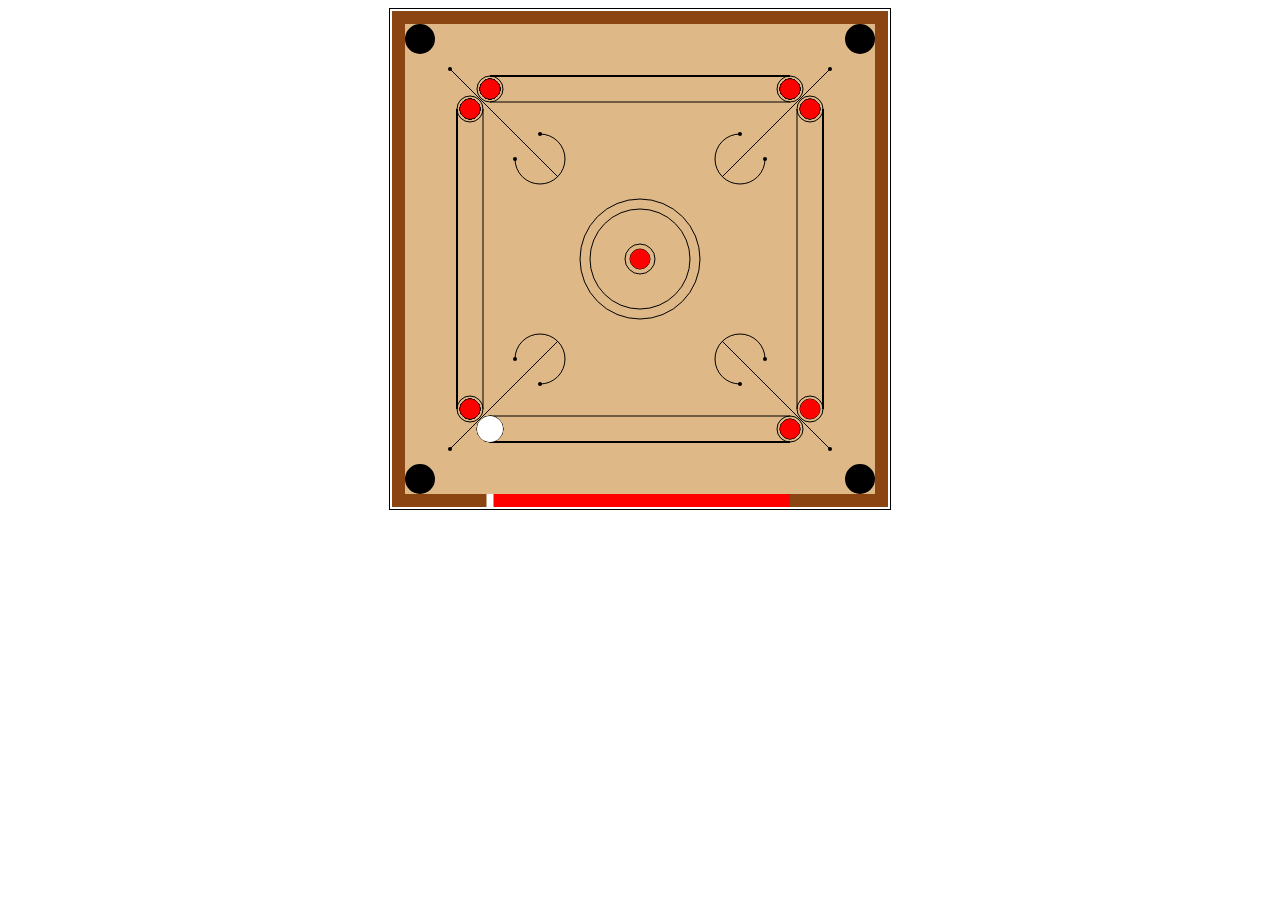
<file: carrom.html>
<!DOCTYPE HTML>
<html>
<head>
<title>Carromboard</title>
</head>

<body id="carrom">
	<center><canvas id="myCanvas" height="500" width="500" style="border:1px solid;"></canvas></center>
	
<script type="text/javascript">
		var canvas = document.getElementById('myCanvas');
		var ctx = canvas.getContext('2d');
		var carromSize=500;
		var margin=15;
		var holeRad=15;
		var stripeSize=26;
		var stripeDist=80;
		var INTERVAL=20;
		var stateChanged = true;
		var inMotion = false;
		var strikerSelected = false;
		var directionSelected = false;
		var powerSelected = false;
		var motionVarInitialized = false;
		var delX, delY, dx, dy, frictX, frictY, friction = 0.1;
		
		function drawCarromBoard() {
		if(canvas.getContext){
			
			ctx.fillStyle = "#FFFFFF";	//Rectangle
			ctx.fillRect(0,0,500,500);
			ctx.fillStyle = "#8B4513";
			ctx.fillRect(2,2,496,496);
			ctx.fillStyle = "#DEB887";
			ctx.fillRect(15,15,470,470);
			
			ctx.beginPath();	//4 black circles
			ctx.fillStyle = "#000000";
			ctx.moveTo(30,30);
			ctx.arc(30,30,15,0,Math.PI*2,true);
			ctx.moveTo(470,30);
			ctx.arc(470,30,15,0,Math.PI*2,true);
			ctx.moveTo(30,470);
			ctx.arc(30,470,15,0,Math.PI*2,true);
			ctx.moveTo(470,470);
			ctx.arc(470,470,15,0,Math.PI*2,true);
			ctx.fill();
			
			ctx.beginPath();	//8 circles on stripe
			ctx.moveTo(113,80);
			ctx.arc(100,80,13,0,Math.PI*2,true);
			ctx.moveTo(93,100);
			ctx.arc(80,100,13,0,Math.PI*2,true);
			ctx.moveTo(413,80);
			ctx.arc(400,80,13,0,Math.PI*2,true);
			ctx.moveTo(93,400);
			ctx.arc(80,400,13,0,Math.PI*2,true);
			ctx.moveTo(113,420);
			ctx.arc(100,420,13,0,Math.PI*2,true);
			ctx.moveTo(433,100);
			ctx.arc(420,100,13,0,Math.PI*2,true);
			ctx.moveTo(413,420);
			ctx.arc(400,420,13,0,Math.PI*2,true);
			ctx.moveTo(433,400);
			ctx.arc(420,400,13,0,Math.PI*2,true);
			ctx.stroke();
			
			ctx.beginPath();	//8 red circles
			ctx.fillStyle = "#FF0000";
			ctx.moveTo(100,80);
			ctx.arc(100,80,10,0,Math.PI*2,true);
			ctx.stroke();
			ctx.moveTo(80,100);
			ctx.arc(80,100,10,0,Math.PI*2,true);
			ctx.stroke();
			ctx.moveTo(400,80);
			ctx.arc(400,80,10,0,Math.PI*2,true);
			ctx.stroke();
			ctx.moveTo(80,400);
			ctx.arc(80,400,10,0,Math.PI*2,true);
			ctx.stroke();
			ctx.moveTo(100,420);
			ctx.arc(100,420,10,0,Math.PI*2,true);
			ctx.stroke();
			ctx.moveTo(420,100);
			ctx.arc(420,100,10,0,Math.PI*2,true);
			ctx.stroke();
			ctx.moveTo(400,420);
			ctx.arc(400,420,10,0,Math.PI*2,true);
			ctx.stroke();
			ctx.moveTo(420,400);
			ctx.arc(420,400,10,0,Math.PI*2,true);
			ctx.stroke();
			ctx.fill();
			
			ctx.beginPath();
			ctx.lineWidth = 2;
			ctx.moveTo(100,67);
			ctx.lineTo(400,67);
			ctx.moveTo(100,433);
			ctx.lineTo(400,433);
			ctx.moveTo(67,100);
			ctx.lineTo(67,400);
			ctx.moveTo(433,100);
			ctx.lineTo(433,400);
			ctx.stroke();
			
			ctx.lineWidth = 1;
			ctx.moveTo(100,93);
			ctx.lineTo(400,93);
			ctx.moveTo(100,407);
			ctx.lineTo(400,407);
			ctx.moveTo(93,100);
			ctx.lineTo(93,400);
			ctx.moveTo(407,100);
			ctx.lineTo(407,400);
			
			ctx.moveTo(60,60);
			ctx.lineTo(168,168);
			ctx.moveTo(440,60);
			ctx.lineTo(332,168);
			ctx.moveTo(60,440);
			ctx.lineTo(168,332);
			ctx.moveTo(440,440);
			ctx.lineTo(332,332);
			
			ctx.moveTo(150,125);
			ctx.arc(150,150,25,-Math.PI/2,Math.PI,false);
			ctx.moveTo(350,125);
			ctx.arc(350,150,25,-Math.PI/2,Math.PI*2,true);
			ctx.moveTo(150,375);
			ctx.arc(150,350,25,Math.PI/2,Math.PI,true);
			ctx.moveTo(350,375);
			ctx.arc(350,350,25,Math.PI/2,Math.PI*2,false);
			
			ctx.moveTo(310,250);
			ctx.arc(250,250,60,0,Math.PI*2,true);
			ctx.moveTo(300,250);
			ctx.arc(250,250,50,0,Math.PI*2,true);
			ctx.moveTo(265,250);
			ctx.arc(250,250,15,0,Math.PI*2,true);
			ctx.stroke();
			
			ctx.beginPath();
			ctx.fillStyle = "#FF0000";
			ctx.moveTo(260,250);
			ctx.arc(250,250,10,0,Math.PI*2,true);
			ctx.stroke();
			ctx.fill();
			
			ctx.beginPath();
			ctx.fillStyle = "#000000";
			ctx.moveTo(60,60);
			ctx.arc(60,60,2,0,Math.PI*2,true);
			ctx.moveTo(60,440);
			ctx.arc(60,440,2,0,Math.PI*2,true);
			ctx.moveTo(440,60);
			ctx.arc(440,60,2,0,Math.PI*2,true);
			ctx.moveTo(440,440);
			ctx.arc(440,440,2,0,Math.PI*2,true);
			
			ctx.moveTo(150,125);
			ctx.arc(150,125,2,0,Math.PI*2,true);
			ctx.moveTo(350,125);
			ctx.arc(350,125,2,0,Math.PI*2,true);
			ctx.moveTo(125,150);
			ctx.arc(125,150,2,0,Math.PI*2,true);
			ctx.moveTo(375,150);
			ctx.arc(375,150,2,0,Math.PI*2,true);
			ctx.moveTo(125,350);
			ctx.arc(125,350,2,0,Math.PI*2,true);
			ctx.moveTo(375,350);
			ctx.arc(375,350,2,0,Math.PI*2,true);
			ctx.moveTo(150,375);
			ctx.arc(150,375,2,0,Math.PI*2,true);
			ctx.moveTo(350,375);
			ctx.arc(350,375,2,0,Math.PI*2,true);
			ctx.fill();
			
			ctx.beginPath();
			ctx.rect(100,carromSize-margin,300,margin-2);
			ctx.fillStyle = "#FF0000";
			ctx.fill();
			
		}
		else{
			alert("Canvas not supported in your browser!");
		}
		}
		
		
		function Coin(x,y,r,color){
			this.x=x;
			this.y=y;
			this.r=r;
			this.color = color;
			this.draw = function draw() {
				ctx.beginPath();
				ctx.moveTo(this.x,this.y);
				ctx.fillStyle = this.color;
				ctx.arc(this.x,this.y,this.r,0,Math.PI*2,true);
				ctx.stroke();
				ctx.fill();
				/*ctx.beginPath();
				ctx.moveTo(this.x+this.r/2,this.y);
				ctx.arc(this.x,this.y,this.r/2,0,Math.PI*2,true);
				ctx.stroke();*/
			}
		}
		
		function Powerbar() {
			this.x = 100;
			this.force = 0;
			this.draw = function draw() {
				ctx.beginPath();
				ctx.moveTo(this.x,carromSize);
				ctx.lineTo(this.x,carromSize-margin);
				ctx.lineWidth=7;
				ctx.strokeStyle = "#FFFFFF";
				ctx.stroke();
				ctx.lineWidth=1;
				ctx.strokeStyle = "#000000";
			}
		}
		
		function Direction(x,y) {
			this.x = x;
			this.y = y;
			this.draw = function draw() {
				ctx.beginPath();
				ctx.moveTo(striker.x,striker.y);
				ctx.lineTo(this.x,this.y);
				ctx.lineWidth = 2;
				ctx.stroke();
			}
		}
		
		function updateBoard() {
			
			if(stateChanged == true) {
				
				if(inMotion == true) {
					if(motionVarInitialized == false) {
						delX = Math.abs(direction.x - striker.x);
						delY = Math.abs(direction.y - striker.y);
						powerbar.force = 0.1*(powerbar.x - 100);
						dx = powerbar.force*delX/(delX+delY);
						dy = -powerbar.force*delY/(delX+delY);
						frictX = friction*delX/(delX+delY);
						frictY = -friction*delY/(delX+delY);
						if(direction.x < striker.x) {
							dx = -dx;
							frictX = -frictX;
						}
						motionVarInitialized = true;
					}
					powerbar.force -= friction;
					if(powerbar.force < 0) {
						clearInterval(myVar);
						/*stateChanged = false;
						dx = 0;
						dy = 0;
						delX = 0;
						delY = 0;
						frictX = 0;
						frictY = 0;
						powerbar.force = 0;
						friction = 0;*/
					}
					if((striker.x<margin+2*holeRad && (striker.y<margin+2*holeRad || striker.y>carromSize-margin-2*holeRad)) || (striker.x>carromSize-margin-2*holeRad && (striker.y<margin+2*holeRad || striker.y>carromSize-margin-2*holeRad))) {
						alert("Striker is out of Game");
						clearInterval(myVar);
					}
					if(striker.x+dx-frictX-striker.r<margin || striker.x+dx-frictX+striker.r>carromSize-margin) {
						dx = -dx;
						frictX = -frictX;
					}
					if(striker.y+dy-frictY-striker.r<margin || striker.y+dy-frictY+striker.r>carromSize-margin) {
						dy = -dy;
						frictY = -frictY;
					}
					dx -= frictX;
					dy -= frictY;
					striker.x += dx - frictX;
					striker.y += dy - frictY;
				}
				
				//ctx.clearRect(0,0,500,500);
				drawCarromBoard();
				striker.draw();
				if(inMotion == false)
					direction.draw();
				powerbar.draw();
				//stateChanged = false;
			}
			
		}
		
		function mouseDown(event) {
			var x = event.clientX-canvas.offsetLeft;
			var y = event.clientY-canvas.offsetTop;
			if(x<striker.x+striker.r && x>striker.x-striker.r && y<striker.y+striker.r && y>striker.y-striker.r)
				strikerSelected = true;
			else if(x>margin && x<carromSize-margin && y>margin && y<carromSize-margin)
				directionSelected = true;
			else if(x>100 && x<400 && y>carromSize-margin)
				powerSelected = true;
			stateChanged = true;
		}
		
		function mouseMove(event) {
			var x = event.clientX-canvas.offsetLeft;
			var y = event.clientY-canvas.offsetTop;
			if(strikerSelected==true && x>=100 && x<=400)
				striker.x = x;
			else if(directionSelected==true && x>margin && x<carromSize-margin && y>420 && y<carromSize-margin) {
				var diffX = striker.x-x;
				var diffY = striker.y-y;
				direction.x = striker.x + 2*diffX;
				direction.y = striker.y + 2*diffY;
			}
			else if(powerSelected==true && x>=100 && x<=400) {
				powerbar.x = x;
			}
			stateChanged = true;
		}
		
		function mouseUp() {
			strikerSelected = false;
			directionSelected = false;
			if(powerSelected == true)
				inMotion = true;
			powerSelected = false;
			stateChanged = true;
		}
		
		var striker = new Coin(100,420,13,"#FFFFFF");
		var powerbar = new Powerbar();
		var direction = new Direction(striker.x,striker.y);
		
		canvas.onmousedown=mouseDown;
		canvas.onmousemove=mouseMove;
		canvas.onmouseup=mouseUp;
		
		var myVar = setInterval(updateBoard,INTERVAL);
		
</script>
	
</body>
</html>
</file>
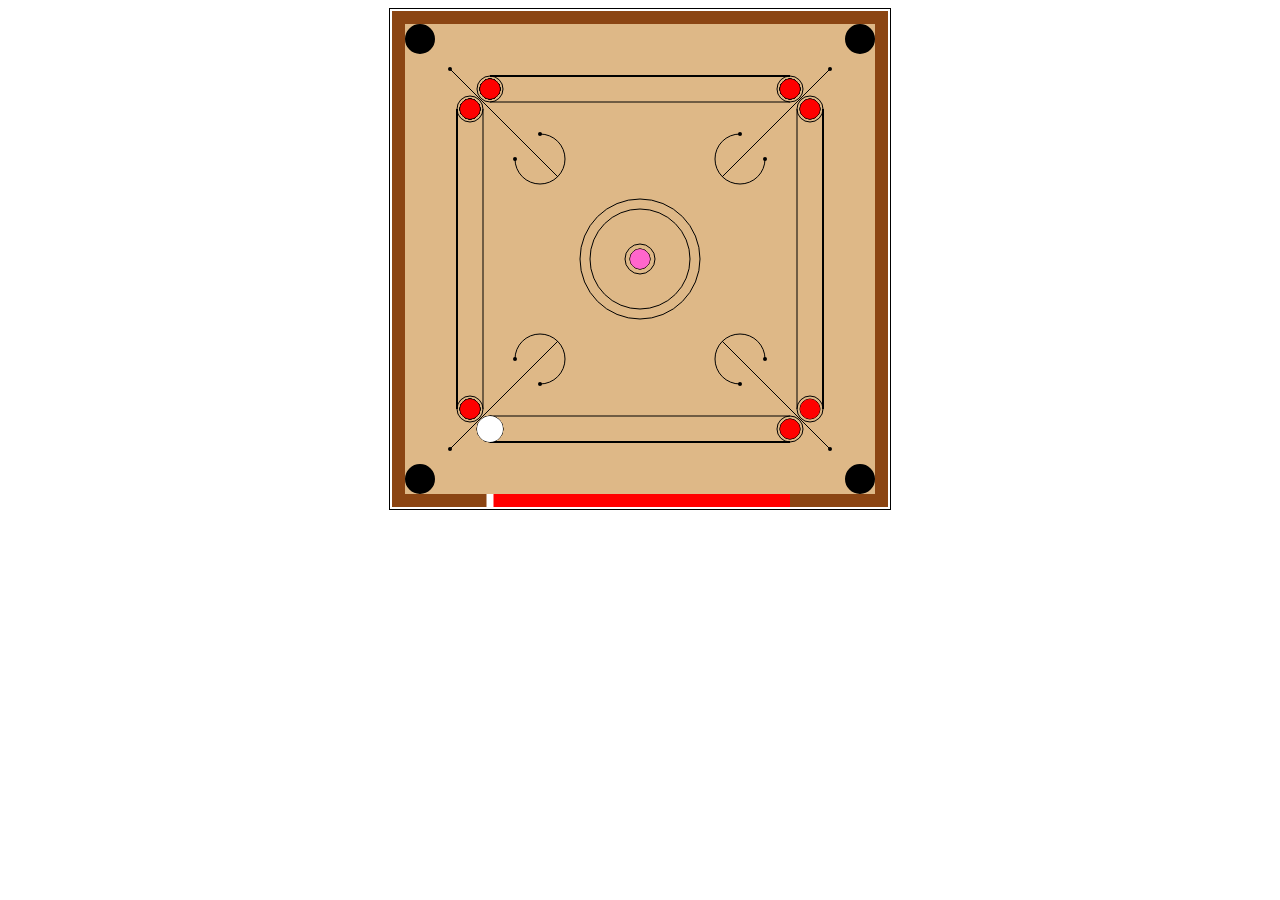
<file: carrom_test.html>
<!DOCTYPE HTML>
<html>
<head>
<title>Carromboard</title>
</head>

<body id="carrom">
	<center><canvas id="myCanvas" height="500" width="500" style="border:1px solid;"></canvas></center>
	
<script type="text/javascript">
		var canvas = document.getElementById('myCanvas');
		var ctx = canvas.getContext('2d');
		var carromSize=500;
		var margin=15;
		var holeRad=15;
		var stripeSize=26;
		var stripeDist=80;
		var INTERVAL=20;
		var stateChanged = true;
		var inMotion = false;
		var strikerSelected = false;
		var directionSelected = false;
		var powerSelected = false;
		var motionVarInitialized = false;
		var collisionOccured = true;
		var delX, delY;//, frictX, frictY, friction = 0.2;
		
		function drawCarromBoard() {
		if(canvas.getContext){
			
			ctx.fillStyle = "#FFFFFF";	//Rectangle
			ctx.fillRect(0,0,500,500);
			ctx.fillStyle = "#8B4513";
			ctx.fillRect(2,2,496,496);
			ctx.fillStyle = "#DEB887";
			ctx.fillRect(15,15,470,470);
			
			ctx.beginPath();	//4 black circles
			ctx.fillStyle = "#000000";
			ctx.moveTo(30,30);
			ctx.arc(30,30,15,0,Math.PI*2,true);
			ctx.moveTo(470,30);
			ctx.arc(470,30,15,0,Math.PI*2,true);
			ctx.moveTo(30,470);
			ctx.arc(30,470,15,0,Math.PI*2,true);
			ctx.moveTo(470,470);
			ctx.arc(470,470,15,0,Math.PI*2,true);
			ctx.fill();
			
			ctx.beginPath();	//8 circles on stripe
			ctx.moveTo(113,80);
			ctx.arc(100,80,13,0,Math.PI*2,true);
			ctx.moveTo(93,100);
			ctx.arc(80,100,13,0,Math.PI*2,true);
			ctx.moveTo(413,80);
			ctx.arc(400,80,13,0,Math.PI*2,true);
			ctx.moveTo(93,400);
			ctx.arc(80,400,13,0,Math.PI*2,true);
			ctx.moveTo(113,420);
			ctx.arc(100,420,13,0,Math.PI*2,true);
			ctx.moveTo(433,100);
			ctx.arc(420,100,13,0,Math.PI*2,true);
			ctx.moveTo(413,420);
			ctx.arc(400,420,13,0,Math.PI*2,true);
			ctx.moveTo(433,400);
			ctx.arc(420,400,13,0,Math.PI*2,true);
			ctx.stroke();
			
			ctx.beginPath();	//8 red circles
			ctx.fillStyle = "#FF0000";
			ctx.moveTo(100,80);
			ctx.arc(100,80,10,0,Math.PI*2,true);
			ctx.stroke();
			ctx.moveTo(80,100);
			ctx.arc(80,100,10,0,Math.PI*2,true);
			ctx.stroke();
			ctx.moveTo(400,80);
			ctx.arc(400,80,10,0,Math.PI*2,true);
			ctx.stroke();
			ctx.moveTo(80,400);
			ctx.arc(80,400,10,0,Math.PI*2,true);
			ctx.stroke();
			ctx.moveTo(100,420);
			ctx.arc(100,420,10,0,Math.PI*2,true);
			ctx.stroke();
			ctx.moveTo(420,100);
			ctx.arc(420,100,10,0,Math.PI*2,true);
			ctx.stroke();
			ctx.moveTo(400,420);
			ctx.arc(400,420,10,0,Math.PI*2,true);
			ctx.stroke();
			ctx.moveTo(420,400);
			ctx.arc(420,400,10,0,Math.PI*2,true);
			ctx.stroke();
			ctx.fill();
			
			ctx.beginPath();
			ctx.lineWidth = 2;
			ctx.moveTo(100,67);
			ctx.lineTo(400,67);
			ctx.moveTo(100,433);
			ctx.lineTo(400,433);
			ctx.moveTo(67,100);
			ctx.lineTo(67,400);
			ctx.moveTo(433,100);
			ctx.lineTo(433,400);
			ctx.stroke();
			
			ctx.lineWidth = 1;
			ctx.moveTo(100,93);
			ctx.lineTo(400,93);
			ctx.moveTo(100,407);
			ctx.lineTo(400,407);
			ctx.moveTo(93,100);
			ctx.lineTo(93,400);
			ctx.moveTo(407,100);
			ctx.lineTo(407,400);
			
			ctx.moveTo(60,60);
			ctx.lineTo(168,168);
			ctx.moveTo(440,60);
			ctx.lineTo(332,168);
			ctx.moveTo(60,440);
			ctx.lineTo(168,332);
			ctx.moveTo(440,440);
			ctx.lineTo(332,332);
			
			ctx.moveTo(150,125);
			ctx.arc(150,150,25,-Math.PI/2,Math.PI,false);
			ctx.moveTo(350,125);
			ctx.arc(350,150,25,-Math.PI/2,Math.PI*2,true);
			ctx.moveTo(150,375);
			ctx.arc(150,350,25,Math.PI/2,Math.PI,true);
			ctx.moveTo(350,375);
			ctx.arc(350,350,25,Math.PI/2,Math.PI*2,false);
			
			ctx.moveTo(310,250);
			ctx.arc(250,250,60,0,Math.PI*2,true);
			ctx.moveTo(300,250);
			ctx.arc(250,250,50,0,Math.PI*2,true);
			ctx.moveTo(265,250);
			ctx.arc(250,250,15,0,Math.PI*2,true);
			ctx.stroke();
			
			ctx.beginPath();
			ctx.fillStyle = "#FF0000";
			ctx.moveTo(260,250);
			ctx.arc(250,250,10,0,Math.PI*2,true);
			ctx.stroke();
			ctx.fill();
			
			ctx.beginPath();
			ctx.fillStyle = "#000000";
			ctx.moveTo(60,60);
			ctx.arc(60,60,2,0,Math.PI*2,true);
			ctx.moveTo(60,440);
			ctx.arc(60,440,2,0,Math.PI*2,true);
			ctx.moveTo(440,60);
			ctx.arc(440,60,2,0,Math.PI*2,true);
			ctx.moveTo(440,440);
			ctx.arc(440,440,2,0,Math.PI*2,true);
			
			ctx.moveTo(150,125);
			ctx.arc(150,125,2,0,Math.PI*2,true);
			ctx.moveTo(350,125);
			ctx.arc(350,125,2,0,Math.PI*2,true);
			ctx.moveTo(125,150);
			ctx.arc(125,150,2,0,Math.PI*2,true);
			ctx.moveTo(375,150);
			ctx.arc(375,150,2,0,Math.PI*2,true);
			ctx.moveTo(125,350);
			ctx.arc(125,350,2,0,Math.PI*2,true);
			ctx.moveTo(375,350);
			ctx.arc(375,350,2,0,Math.PI*2,true);
			ctx.moveTo(150,375);
			ctx.arc(150,375,2,0,Math.PI*2,true);
			ctx.moveTo(350,375);
			ctx.arc(350,375,2,0,Math.PI*2,true);
			ctx.fill();
			
			ctx.beginPath();
			ctx.rect(100,carromSize-margin,300,margin-2);
			ctx.fillStyle = "#FF0000";
			ctx.fill();
			
		}
		else{
			alert("Canvas not supported in your browser!");
		}
		}
		
		
		function Coin(x,y,r,color,mass,friction){
			this.x=x;
			this.y=y;
			this.r=r;
			this.dx=0;
			this.dy=0;
			this.m=mass;
			this.friction=friction;
			this.frictX=0;//=frictX;
			this.frictY=0;//=frictY;
			this.color = color;
			this.draw = function draw() {
				ctx.beginPath();
				ctx.moveTo(this.x,this.y);
				ctx.fillStyle = this.color;
				ctx.arc(this.x,this.y,this.r,0,Math.PI*2,true);
				ctx.stroke();
				ctx.fill();
/*				ctx.beginPath();
				ctx.moveTo(this.x,this.y);
				ctx.arc(this.x,this.y,this.r/2,0,Math.PI*2,true);
				ctx.stroke();
				ctx.fill();*/
			}
		}
		
		function Powerbar() {
			this.x = 100;
			this.force = 0;
			this.draw = function draw() {
				ctx.beginPath();
				ctx.moveTo(this.x,carromSize);
				ctx.lineTo(this.x,carromSize-margin);
				ctx.lineWidth=7;
				ctx.strokeStyle = "#FFFFFF";
				ctx.stroke();
				ctx.lineWidth=1;
				ctx.strokeStyle = "#000000";
			}
		}
		
		function Direction(x,y) {
			this.x = x;
			this.y = y;
			this.draw = function draw() {
				ctx.beginPath();
				ctx.moveTo(striker.x,striker.y);
				ctx.lineTo(this.x,this.y);
				ctx.lineWidth = 2;
				ctx.stroke();
			}
		}
		
		function updateBoard() {
			
			if(stateChanged == true) {
				
				if(inMotion == true) {
					if(motionVarInitialized == false) {
						delX = Math.abs(direction.x - striker.x);
						delY = Math.abs(direction.y - striker.y);
						powerbar.force = 0.1*(powerbar.x - 100);
						striker.dx = powerbar.force*delX/(delX+delY);
						striker.dy = -powerbar.force*delY/(delX+delY);
						striker.frictX = striker.friction*delX/(delX+delY);
						striker.frictY = -striker.friction*delY/(delX+delY);
						if(direction.x < striker.x) {
							striker.dx = -striker.dx;
							striker.frictX = -striker.frictX;
						}
						motionVarInitialized = true;
					}
					powerbar.force -= striker.friction;
					if(powerbar.force < 0) {
						clearInterval(myVar);
					}
					
					if((Math.pow(striker.x+striker.dx-striker.frictX-queen.x-queen.dx+queen.frictX,2) + Math.pow(striker.y+striker.dy-striker.frictY-queen.y-queen.dy+queen.frictY,2)) <= Math.pow(striker.r+queen.r,2)) {
						var usm, vsm, uqm, vqm;
						var usd, vsd, uqd, vqd;
						usm = Math.sqrt(Math.pow(striker.dx,2) + Math.pow(striker.dy,2));
						uqm = Math.sqrt(Math.pow(queen.dx,2) + Math.pow(queen.dy,2));
						vsm = (usm*(striker.m-queen.m) + (2*queen.m*uqm))/(striker.m+queen.m);
						vqm = (uqm*(queen.m-striker.m) + (2*striker.m*usm))/(queen.m+striker.m);
//						striker.dx = (striker.dx*(striker.m-queen.m) + (2*queen.m*queen.dx))/(striker.m+queen.m);
//						striker.dy = (striker.dy*(striker.m-queen.m) + (2*queen.m*queen.dy))/(striker.m+queen.m);
//						queen.dx = (queen.dx*(queen.m-striker.m) + (2*striker.m*striker.dx))/(queen.m+striker.m);
//						queen.dy = (queen.dy*(queen.m-striker.m) + (2*striker.m*striker.dy))/(queen.m+striker.m);
						if(collisionOccured == true) {
							queen.frictX = queen.friction*queen.dx/(queen.dx+queen.dy);
							queen.frictY = queen.friction*queen.dy/(queen.dx+queen.dy);
							collisionOccured = false;
						}
					}
					
					if((striker.x<margin+2*holeRad && (striker.y<margin+2*holeRad || striker.y>carromSize-margin-2*holeRad)) || (striker.x>carromSize-margin-2*holeRad && (striker.y<margin+2*holeRad || striker.y>carromSize-margin-2*holeRad))) {
						alert("Striker is out of Game");
						clearInterval(myVar);
					}
					if((queen.x<margin+2*holeRad && (queen.y<margin+2*holeRad || queen.y>carromSize-margin-2*holeRad)) || (queen.x>carromSize-margin-2*holeRad && (queen.y<margin+2*holeRad || queen.y>carromSize-margin-2*holeRad))) {
						alert("Queen is out of Game");
						clearInterval(myVar);
					}
					if(striker.x+striker.dx-striker.frictX-striker.r<margin || striker.x+striker.dx-striker.frictX+striker.r>carromSize-margin) {
						striker.dx = -striker.dx;
						striker.frictX = -striker.frictX;
					}
					if(queen.x+queen.dx-queen.frictX-queen.r<margin || queen.x+queen.dx-queen.frictX+queen.r>carromSize-margin) {
						queen.dx = -queen.dx;
						queen.frictX = -queen.frictX;
					}
					if(striker.y+striker.dy-striker.frictY-striker.r<margin || striker.y+striker.dy-striker.frictY+striker.r>carromSize-margin) {
						striker.dy = -striker.dy;
						striker.frictY = -striker.frictY;
					}
					if(queen.y+queen.dy-queen.frictY-queen.r<margin || queen.y+queen.dy-queen.frictY+queen.r>carromSize-margin) {
						queen.dy = -queen.dy;
						queen.frictY = -queen.frictY;
					}
					striker.dx -= striker.frictX;
					striker.dy -= striker.frictY;
					striker.x += striker.dx - striker.frictX;
					striker.y += striker.dy - striker.frictY;
					queen.dx -= queen.frictX;
					queen.dy -= queen.frictY;
					queen.x += queen.dx - queen.frictX;
					queen.y += queen.dy - queen.frictY;
				}
				
				//ctx.clearRect(0,0,500,500);
				drawCarromBoard();
				striker.draw();
				queen.draw();
				if(inMotion == false)
					direction.draw();
				powerbar.draw();
				//stateChanged = false;
			}
			
		}
		
		function mouseDown(event) {
			var x = event.clientX-canvas.offsetLeft;
			var y = event.clientY-canvas.offsetTop;
			if(x<striker.x+striker.r && x>striker.x-striker.r && y<striker.y+striker.r && y>striker.y-striker.r)
				strikerSelected = true;
			else if(x>margin && x<carromSize-margin && y>margin && y<carromSize-margin)
				directionSelected = true;
			else if(x>100 && x<400 && y>carromSize-margin)
				powerSelected = true;
			stateChanged = true;
		}
		
		function mouseMove(event) {
			var x = event.clientX-canvas.offsetLeft;
			var y = event.clientY-canvas.offsetTop;
			if(strikerSelected==true && x>=100 && x<=400)
				striker.x = x;
			else if(directionSelected==true && x>margin && x<carromSize-margin && y>420 && y<carromSize-margin) {
				var diffX = striker.x-x;
				var diffY = striker.y-y;
				direction.x = striker.x + 2*diffX;
				direction.y = striker.y + 2*diffY;
			}
			else if(powerSelected==true && x>=100 && x<=400) {
				powerbar.x = x;
			}
			stateChanged = true;
		}
		
		function mouseUp() {
			strikerSelected = false;
			directionSelected = false;
			if(powerSelected == true)
				inMotion = true;
			powerSelected = false;
			stateChanged = true;
		}
		
		var striker = new Coin(100,420,13,"#FFFFFF",300,0.2);
		var powerbar = new Powerbar();
		var direction = new Direction(striker.x,striker.y);
		var blackCoin = [];
		var whiteCoin = [];
		var queen = new Coin(250,250,10,"#FF66CC",300,0.1);
		
		canvas.onmousedown=mouseDown;
		canvas.onmousemove=mouseMove;
		canvas.onmouseup=mouseUp;
		
		var myVar = setInterval(updateBoard,INTERVAL);
		
</script>
	
</body>
</html>
</file>
